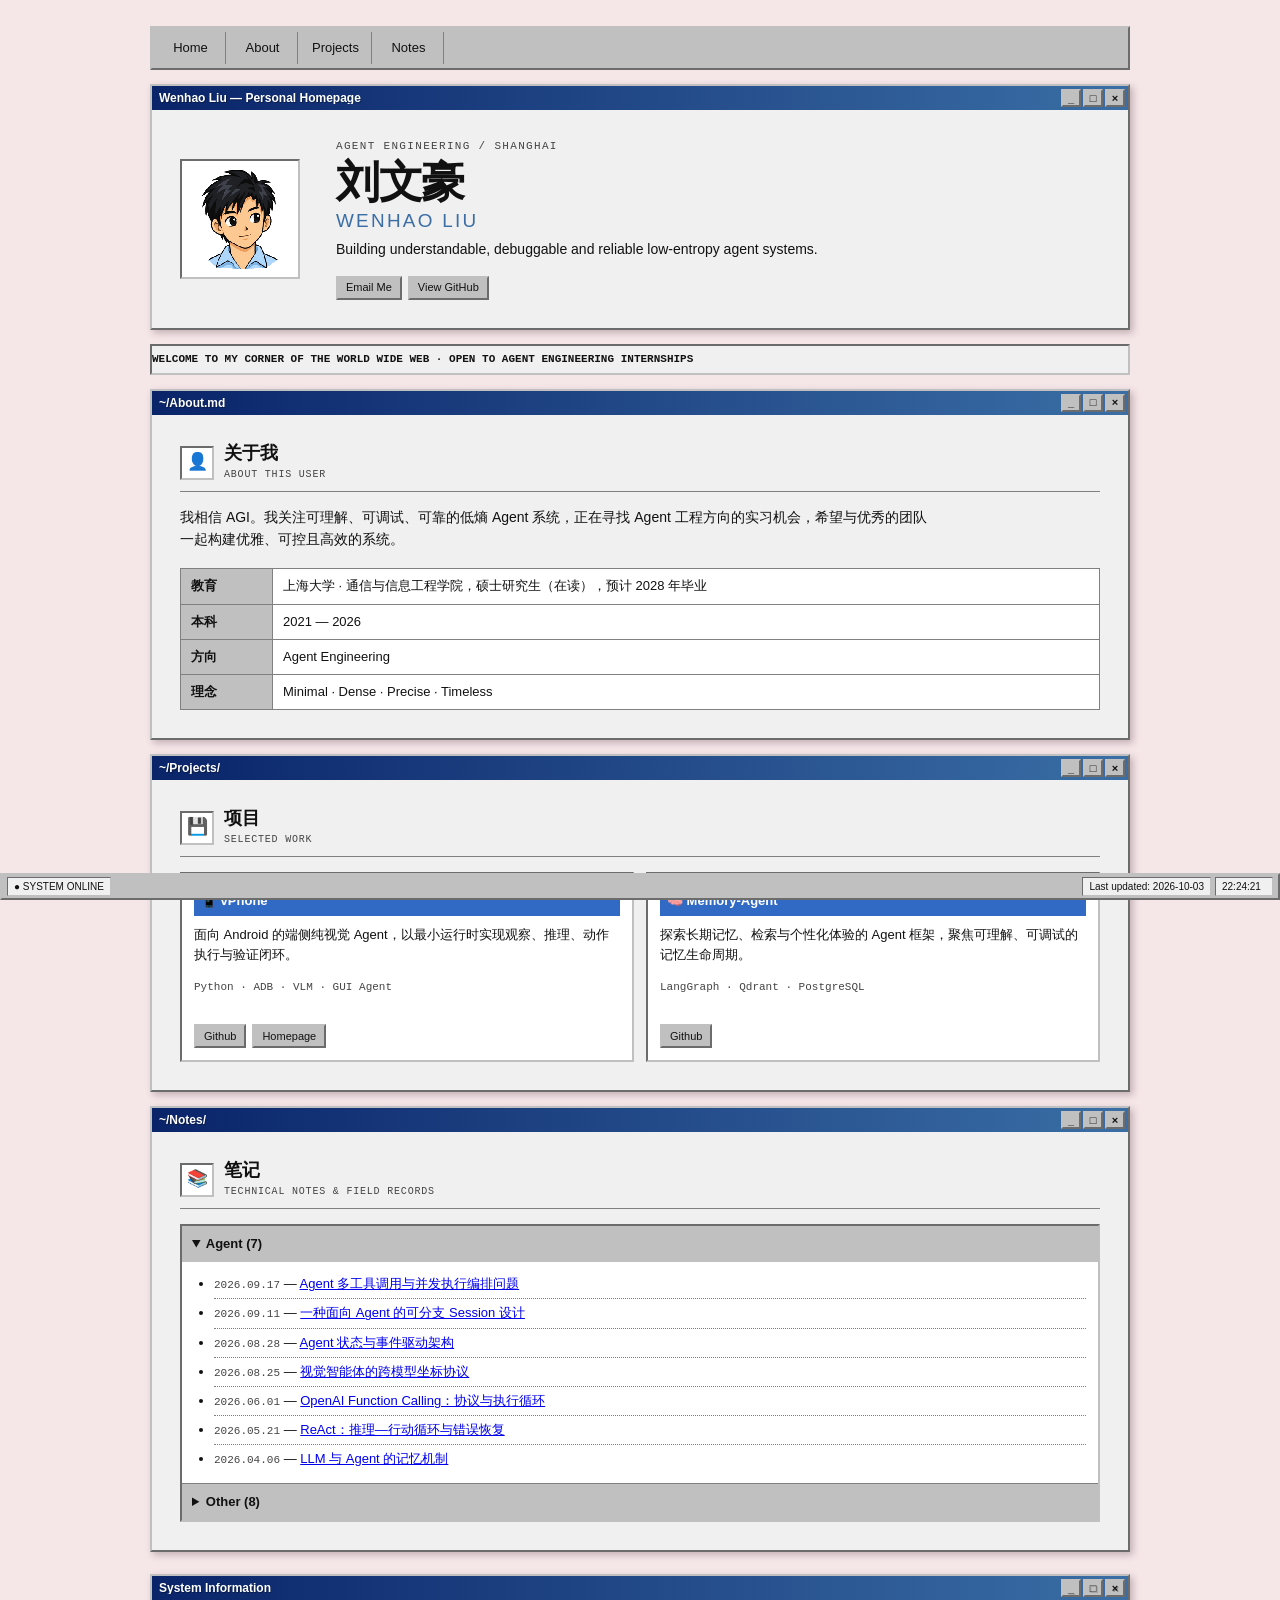
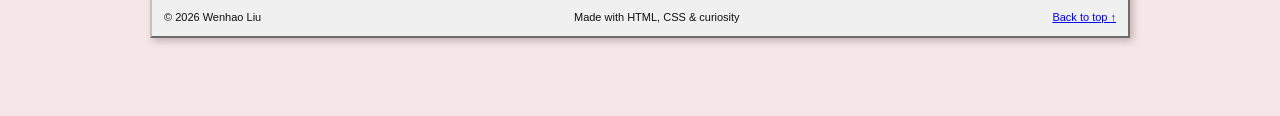
<file: index.html>
<!doctype html>
<html lang="zh-CN">
<head>
  <meta charset="utf-8">
  <meta name="viewport" content="width=device-width, initial-scale=1">
  <meta name="description" content="刘文豪的个人主页，关注 Agent Engineering。">
  <meta property="og:title" content="刘文豪 · Wenhao Liu">
  <meta property="og:description" content="Agent Engineering">
  <meta property="og:type" content="website">
  <meta property="og:url" content="https://haonox.github.io/HomePage/">
  <meta property="og:image" content="https://haonox.github.io/HomePage/assets/images/avatar-og.png">
  <meta name="twitter:card" content="summary">
  <title>刘文豪 · Wenhao Liu</title>
  <link rel="icon" type="image/png" sizes="96x96" href="assets/images/favicon.png?v=20261003-terminal">
  <link rel="stylesheet" href="assets/css/base.css?v=20261003-vintage">
  <script defer src="assets/js/notes-data.js?v=20260929-agent"></script>
  <script defer src="assets/js/home.js?v=20261003-vintage"></script>
</head>
<body id="top">
  <div class="page-shell">
    <nav class="site-nav" aria-label="主要导航">
      <a class="nav-link" href="#top">Home</a>
      <a class="nav-link" href="#about">About</a>
      <a class="nav-link" href="#projects">Projects</a>
      <a class="nav-link" href="#notes">Notes</a>
    </nav>

    <header class="window hero-window">
      <div class="window-header">
        <span class="window-title">Wenhao Liu — Personal Homepage</span>
        <div class="window-controls">
          <button type="button" class="window-button" data-window-action="minimize" aria-label="最小化">_</button>
          <button type="button" class="window-button" data-window-action="maximize" aria-label="最大化">□</button>
          <button type="button" class="window-button" data-window-action="close" aria-label="关闭">×</button>
        </div>
      </div>
      <div class="window-content hero-content">
        <img class="avatar" src="assets/images/avatar-page.png?v=20261003-qq-person" alt="刘文豪" width="120" height="120">
        <div class="hero-copy">
          <p class="eyebrow">AGENT ENGINEERING / SHANGHAI</p>
          <h1>刘文豪 <span>Wenhao Liu</span></h1>
          <p class="hero-tagline">Building understandable, debuggable and reliable low-entropy agent systems.</p>
          <div class="button-row">
            <a class="button" href="mailto:flippedliu@outlook.com">Email Me</a>
            <a class="button" href="https://github.com/haonox">View GitHub</a>
          </div>
        </div>
      </div>
    </header>

    <div class="marquee" aria-label="当前状态">
      <span>WELCOME TO MY CORNER OF THE WORLD WIDE WEB · OPEN TO AGENT ENGINEERING INTERNSHIPS</span>
    </div>

    <main id="main-content">
      <section id="about" class="window">
        <div class="window-header">
          <span class="window-title">~/About.md</span>
          <div class="window-controls">
            <button type="button" class="window-button" data-window-action="minimize" aria-label="最小化">_</button>
            <button type="button" class="window-button" data-window-action="maximize" aria-label="最大化">□</button>
            <button type="button" class="window-button" data-window-action="close" aria-label="关闭">×</button>
          </div>
        </div>
        <div class="window-content">
          <div class="section-heading">
            <span class="section-icon" aria-hidden="true">👤</span>
            <div>
              <h2>关于我</h2>
              <p>ABOUT THIS USER</p>
            </div>
          </div>
          <p class="lead">我相信 AGI。我关注可理解、可调试、可靠的低熵 Agent 系统，正在寻找 Agent 工程方向的实习机会，希望与优秀的团队一起构建优雅、可控且高效的系统。</p>
          <table class="info-table">
            <tbody>
              <tr><th>教育</th><td>上海大学 · 通信与信息工程学院，硕士研究生（在读），预计 2028 年毕业</td></tr>
              <tr><th>本科</th><td>2021 — 2026</td></tr>
              <tr><th>方向</th><td>Agent Engineering</td></tr>
              <tr><th>理念</th><td>Minimal · Dense · Precise · Timeless</td></tr>
            </tbody>
          </table>
        </div>
      </section>

      <section id="projects" class="window">
        <div class="window-header">
          <span class="window-title">~/Projects/</span>
          <div class="window-controls">
            <button type="button" class="window-button" data-window-action="minimize" aria-label="最小化">_</button>
            <button type="button" class="window-button" data-window-action="maximize" aria-label="最大化">□</button>
            <button type="button" class="window-button" data-window-action="close" aria-label="关闭">×</button>
          </div>
        </div>
        <div class="window-content">
          <div class="section-heading">
            <span class="section-icon" aria-hidden="true">💾</span>
            <div>
              <h2>项目</h2>
              <p>SELECTED WORK</p>
            </div>
          </div>
          <div class="project-grid">
            <article class="project-card">
              <div class="project-card-title"><span aria-hidden="true">📱</span> vPhone</div>
              <p>面向 Android 的端侧纯视觉 Agent，以最小运行时实现观察、推理、动作执行与验证闭环。</p>
              <p class="tech-line">Python · ADB · VLM · GUI Agent</p>
              <div class="button-row">
                <a class="button" href="https://github.com/haonox/vPhone">Github</a>
                <a class="button" href="https://haonox.github.io/PhoneAgent/">Homepage</a>
              </div>
            </article>
            <article class="project-card">
              <div class="project-card-title"><span aria-hidden="true">🧠</span> Memory-Agent</div>
              <p>探索长期记忆、检索与个性化体验的 Agent 框架，聚焦可理解、可调试的记忆生命周期。</p>
              <p class="tech-line">LangGraph · Qdrant · PostgreSQL</p>
              <div class="button-row">
                <a class="button" href="https://github.com/haonox/Memory-Agent">Github</a>
              </div>
            </article>
          </div>
        </div>
      </section>

      <section id="notes" class="window">
        <div class="window-header">
          <span class="window-title">~/Notes/</span>
          <div class="window-controls">
            <button type="button" class="window-button" data-window-action="minimize" aria-label="最小化">_</button>
            <button type="button" class="window-button" data-window-action="maximize" aria-label="最大化">□</button>
            <button type="button" class="window-button" data-window-action="close" aria-label="关闭">×</button>
          </div>
        </div>
        <div class="window-content">
          <div class="section-heading">
            <span class="section-icon" aria-hidden="true">📚</span>
            <div>
              <h2>笔记</h2>
              <p>TECHNICAL NOTES &amp; FIELD RECORDS</p>
            </div>
          </div>
          <div id="home-notes" class="notes-explorer"><p>正在载入笔记……</p></div>
          <noscript><p>笔记列表需要启用 JavaScript。</p></noscript>
        </div>
      </section>
    </main>

    <footer class="window site-footer">
      <div class="window-header">
        <span class="window-title">System Information</span>
        <div class="window-controls" aria-hidden="true">
          <span class="window-button decorative">_</span>
          <span class="window-button decorative">□</span>
          <span class="window-button decorative">×</span>
        </div>
      </div>
      <div class="window-content footer-content">
        <span>© 2026 Wenhao Liu</span>
        <span>Made with HTML, CSS &amp; curiosity</span>
        <a href="#top">Back to top ↑</a>
      </div>
    </footer>
  </div>

  <div class="status-bar" role="status">
    <div class="status-left"><span class="status-item">● SYSTEM ONLINE</span></div>
    <div class="status-right">
      <span class="status-item">Last updated: 2026-10-03</span>
      <time class="status-item" id="system-clock" aria-label="当前时间">--:--</time>
    </div>
  </div>
</body>
</html>
</file>
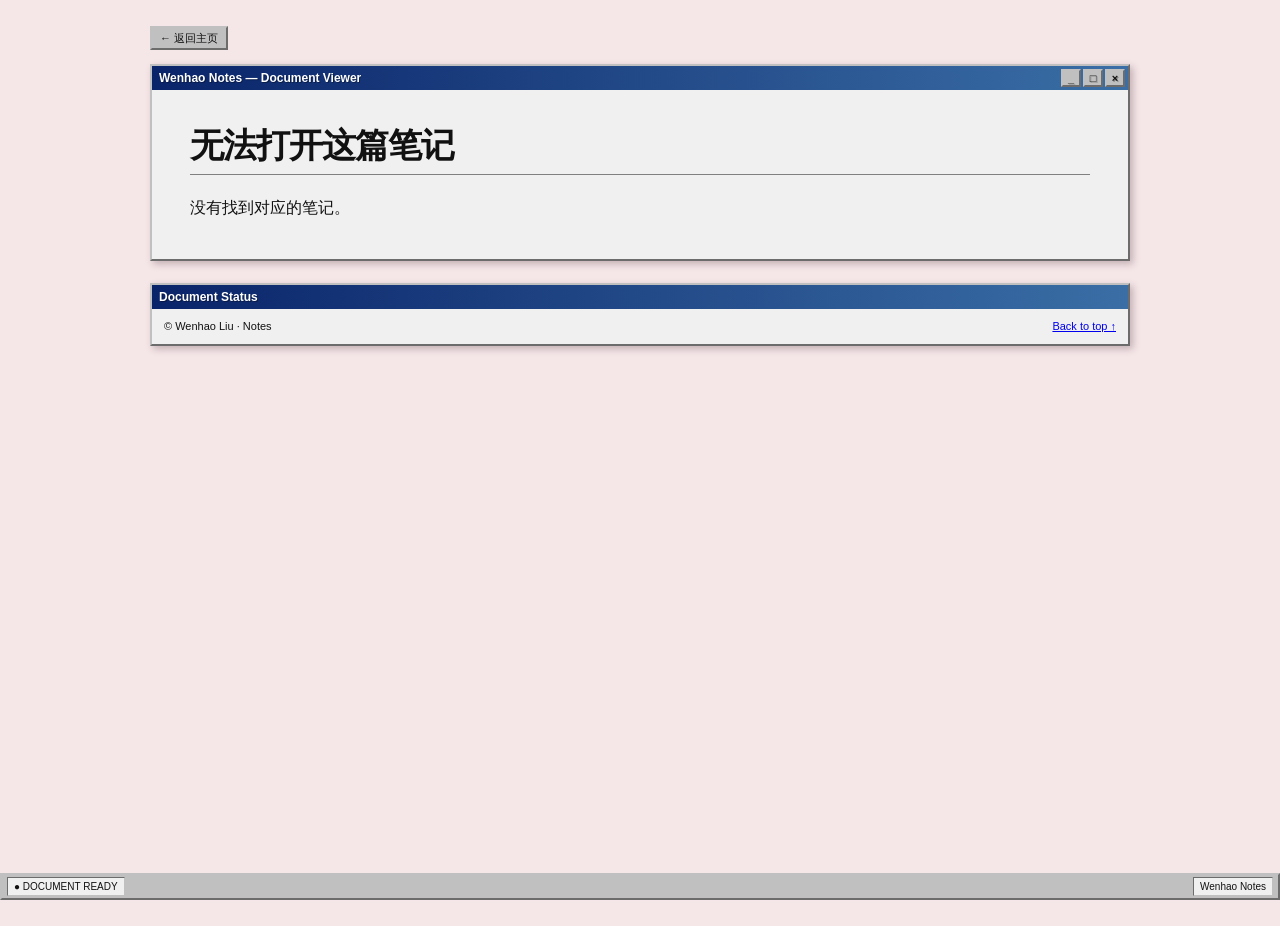
<file: notes/reader.html>
<!doctype html>
<html lang="zh-CN">
<head>
  <meta charset="utf-8">
  <meta name="viewport" content="width=device-width, initial-scale=1">
  <meta name="description" content="Wenhao Liu 的笔记阅读页。">
  <meta property="og:title" content="笔记 · Wenhao Liu">
  <meta property="og:description" content="Wenhao Liu 的笔记。">
  <meta property="og:type" content="website">
  <meta property="og:url" content="https://haonox.github.io/HomePage/notes/">
  <meta property="og:image" content="https://haonox.github.io/HomePage/assets/images/avatar-og.png">
  <meta name="twitter:card" content="summary">
  <title>笔记 · Wenhao Liu</title>
  <link rel="icon" type="image/png" sizes="96x96" href="../assets/images/favicon.png?v=20261003-terminal">
  <link rel="stylesheet" href="../assets/vendor/vditor/dist/index.css?v=3.10.6">
  <link rel="stylesheet" href="../assets/css/base.css?v=20261003-vintage">
  <script defer src="../assets/js/notes-data.js?v=20260929-agent"></script>
  <script defer src="../assets/vendor/vditor/dist/method.min.js?v=3.10.6"></script>
  <script defer src="../assets/js/reader.js?v=20260928-vditor"></script>
</head>
<body id="top">
  <div class="reader-shell">
    <div class="reader-toolbar"><a class="button" href="../">← 返回主页</a></div>
    <main id="main-content" class="window reader-window">
      <div class="window-header">
        <span class="window-title">Wenhao Notes — Document Viewer</span>
        <div class="window-controls" aria-hidden="true">
          <span class="window-button decorative">_</span>
          <span class="window-button decorative">□</span>
          <span class="window-button decorative">×</span>
        </div>
      </div>
      <div class="window-content">
        <h1 id="reader-title" class="reader-title">正在载入…</h1>
        <article id="article" class="vditor-reset" aria-live="polite"><p>正在读取 Markdown…</p></article>
      </div>
    </main>
    <footer class="window site-footer">
      <div class="window-header"><span class="window-title">Document Status</span></div>
      <div class="window-content footer-content">
        <span>© Wenhao Liu · Notes</span>
        <a href="#top">Back to top ↑</a>
      </div>
    </footer>
  </div>

  <div class="status-bar" role="status">
    <div class="status-left"><span class="status-item">● DOCUMENT READY</span></div>
    <div class="status-right"><span class="status-item">Wenhao Notes</span></div>
  </div>
</body>
</html>
</file>
<file: assets/css/base.css>
/* Vintage Web visual system, adapted for Wenhao Liu's personal homepage. */
:root {
  color-scheme: light;
  --desktop: #f5e6e8;
  --desktop-accent: #ead4d9;
  --window: #f0f0f0;
  --window-raised: #ffffff;
  --button-face: #c0c0c0;
  --border-dark: #808080;
  --border-deep: #404040;
  --border-light: #ffffff;
  --text: #111111;
  --text-muted: #444444;
  --link: #0000ee;
  --visited: #551a8b;
  --title-start: #0a246a;
  --title-end: #3a6ea5;
  --selection: #316ac5;
  --shadow: rgba(67, 38, 45, 0.28);
}

@media (prefers-color-scheme: dark) {
  :root {
    color-scheme: dark;
    --desktop: #211a2d;
    --desktop-accent: #30213b;
    --window: #252525;
    --window-raised: #343434;
    --button-face: #454545;
    --border-dark: #777777;
    --border-deep: #101010;
    --border-light: #a0a0a0;
    --text: #eeeeee;
    --text-muted: #c4c4c4;
    --link: #72b7ff;
    --visited: #d39aff;
    --title-start: #173a79;
    --title-end: #32689c;
    --selection: #315f94;
    --shadow: rgba(0, 0, 0, 0.55);
  }
}

* {
  box-sizing: border-box;
}

html {
  scroll-behavior: smooth;
}

body {
  min-height: 100vh;
  margin: 0;
  padding: 0 0 30px;
  background-color: var(--desktop);
  background-image:
    linear-gradient(90deg, transparent 49%, rgba(255, 255, 255, 0.13) 50%, transparent 51%),
    linear-gradient(0deg, transparent 49%, rgba(255, 255, 255, 0.13) 50%, transparent 51%);
  background-size: 8px 8px;
  color: var(--text);
  font-family: Tahoma, "MS Sans Serif", "Microsoft YaHei", Arial, sans-serif;
  font-size: 13px;
  line-height: 1.55;
}

::selection {
  background: var(--selection);
  color: #fff;
}

a {
  color: var(--link);
}

a:visited {
  color: var(--visited);
}

button,
input {
  font: inherit;
}

img {
  max-width: 100%;
  height: auto;
}

.button,
.window-button {
  display: inline-flex;
  align-items: center;
  justify-content: center;
  min-height: 24px;
  padding: 2px 8px;
  border: 2px outset var(--button-face);
  border-radius: 0;
  background: var(--button-face);
  color: var(--text);
  font-size: 11px;
  line-height: 1;
  text-decoration: none;
  cursor: pointer;
}

.button:hover,
.button:focus-visible,
.window-button:hover,
.window-button:focus-visible {
  background: var(--window-raised);
  color: var(--text);
  outline: 1px dotted var(--border-deep);
  outline-offset: -4px;
}

.button:active,
.window-button:active {
  border-style: inset;
  padding: 3px 7px 1px 9px;
}

.page-shell {
  width: min(100% - 28px, 980px);
  margin: 26px auto 48px;
}

.site-nav {
  display: flex;
  flex-wrap: wrap;
  gap: 2px;
  margin-bottom: 14px;
  padding: 4px;
  border: 2px outset var(--button-face);
  background: var(--button-face);
}

.nav-link {
  min-width: 70px;
  padding: 6px 12px;
  border-right: 1px solid var(--border-dark);
  color: var(--text);
  text-align: center;
  text-decoration: none;
}

.nav-link:visited {
  color: var(--text);
}

.nav-link:hover,
.nav-link:focus-visible {
  background: var(--selection);
  color: #fff;
  outline: 1px dotted #fff;
  outline-offset: -3px;
}

.window {
  position: relative;
  margin: 14px 0;
  border: 2px outset var(--button-face);
  background: var(--window);
  box-shadow: 3px 3px 7px var(--shadow);
}

.window.is-maximized {
  position: fixed;
  z-index: 100;
  inset: 8px 8px 30px;
  margin: 0;
  overflow: auto;
}

.window.is-closed {
  display: none;
}

.window-header {
  display: flex;
  align-items: center;
  justify-content: space-between;
  min-height: 24px;
  padding: 2px 3px 2px 7px;
  background: linear-gradient(90deg, var(--title-start), var(--title-end));
  color: #fff;
  font-size: 12px;
  font-weight: 700;
  line-height: 1;
  text-shadow: 1px 1px rgba(0, 0, 0, 0.35);
  user-select: none;
}

.window-title {
  min-width: 0;
  overflow: hidden;
  white-space: nowrap;
  text-overflow: ellipsis;
}

.window-controls {
  display: flex;
  flex: 0 0 auto;
  gap: 2px;
  margin-left: 12px;
}

.window-button {
  width: 20px;
  min-width: 20px;
  min-height: 18px;
  height: 18px;
  padding: 0;
  font-family: Arial, sans-serif;
  font-size: 11px;
  font-weight: 700;
}

.window-button:active {
  padding: 1px 0 0 1px;
}

.window-button.decorative {
  cursor: default;
}

.window-content {
  padding: clamp(14px, 3vw, 28px);
  background: var(--window);
}

.hero-content {
  display: grid;
  grid-template-columns: 132px 1fr;
  gap: 24px;
  align-items: center;
}

.avatar {
  display: block;
  width: 120px;
  aspect-ratio: 1;
  padding: 4px;
  border: 2px inset var(--button-face);
  background: var(--window-raised);
  image-rendering: pixelated;
  object-fit: cover;
}

.eyebrow {
  margin: 0 0 5px;
  color: var(--text-muted);
  font-family: "Courier New", monospace;
  font-size: 11px;
  letter-spacing: 0.12em;
}

h1,
h2,
h3,
p {
  margin-top: 0;
}

h1 {
  margin-bottom: 8px;
  font-family: Georgia, "Songti SC", serif;
  font-size: clamp(27px, 5vw, 44px);
  line-height: 1.05;
  letter-spacing: -0.03em;
}

h1 span {
  display: block;
  margin-top: 5px;
  color: var(--title-end);
  font-family: Tahoma, Arial, sans-serif;
  font-size: 0.43em;
  font-weight: 400;
  letter-spacing: 0.12em;
  text-transform: uppercase;
}

.hero-tagline {
  max-width: 630px;
  margin-bottom: 15px;
  font-size: 14px;
}

.button-row {
  display: flex;
  flex-wrap: wrap;
  gap: 6px;
}

.marquee {
  overflow: hidden;
  margin: 12px 0;
  border: 2px inset var(--button-face);
  background: var(--window);
  color: var(--text);
  font-family: "Courier New", monospace;
  font-size: 11px;
  font-weight: 700;
  white-space: nowrap;
}

.marquee span {
  display: inline-block;
  min-width: 100%;
  padding: 5px 0;
  animation: marquee 22s linear infinite;
}

@keyframes marquee {
  from { transform: translateX(100%); }
  to { transform: translateX(-100%); }
}

.section-heading {
  display: flex;
  align-items: center;
  gap: 10px;
  margin-bottom: 15px;
  padding-bottom: 9px;
  border-bottom: 1px solid var(--border-dark);
}

.section-heading h2 {
  margin: 0;
  font-size: 18px;
  line-height: 1.2;
}

.section-heading p {
  margin: 2px 0 0;
  color: var(--text-muted);
  font-family: "Courier New", monospace;
  font-size: 10px;
  letter-spacing: 0.08em;
}

.section-icon {
  display: grid;
  width: 34px;
  height: 34px;
  place-items: center;
  border: 2px inset var(--button-face);
  background: var(--window-raised);
  font-size: 17px;
}

.lead {
  max-width: 760px;
  font-size: 14px;
}

.info-table {
  width: 100%;
  margin-top: 18px;
  border-collapse: collapse;
  background: var(--window-raised);
}

.info-table th,
.info-table td {
  padding: 7px 10px;
  border: 1px solid var(--border-dark);
  text-align: left;
  vertical-align: top;
}

.info-table th {
  width: 92px;
  background: var(--button-face);
  font-weight: 700;
}

.project-grid {
  display: grid;
  grid-template-columns: repeat(2, minmax(0, 1fr));
  gap: 12px;
}

.project-card {
  display: flex;
  min-width: 0;
  min-height: 190px;
  flex-direction: column;
  padding: 12px;
  border: 2px inset var(--button-face);
  background: var(--window-raised);
}

.project-card-title {
  margin-bottom: 9px;
  padding: 5px 7px;
  background: var(--selection);
  color: #fff;
  font-weight: 700;
}

.project-card .button-row {
  margin-top: auto;
}

.tech-line {
  color: var(--text-muted);
  font-family: "Courier New", monospace;
  font-size: 11px;
}

.notes-explorer {
  border: 2px inset var(--button-face);
  background: var(--window-raised);
}

.notes-explorer details + details {
  border-top: 1px solid var(--border-dark);
}

.notes-explorer summary {
  padding: 8px 10px;
  background: var(--button-face);
  font-weight: 700;
  cursor: pointer;
  user-select: none;
}

.notes-explorer summary:hover,
.notes-explorer summary:focus-visible {
  background: var(--selection);
  color: #fff;
}

.notes-explorer ul {
  margin: 0;
  padding: 8px 12px 10px 32px;
}

.notes-explorer li {
  padding: 4px 0;
}

.notes-explorer li + li {
  border-top: 1px dotted var(--border-dark);
}

.notes-explorer time {
  color: var(--text-muted);
  font-family: "Courier New", monospace;
  font-size: 11px;
}

.site-footer {
  margin-top: 22px;
}

.footer-content {
  display: flex;
  flex-wrap: wrap;
  justify-content: space-between;
  gap: 8px 20px;
  padding: 9px 12px;
  font-size: 11px;
}

.status-bar {
  position: fixed;
  z-index: 200;
  right: 0;
  bottom: 0;
  left: 0;
  display: flex;
  height: 27px;
  align-items: center;
  justify-content: space-between;
  gap: 8px;
  padding: 3px 5px;
  border: 2px outset var(--button-face);
  background: var(--button-face);
  font-size: 10px;
}

.status-left,
.status-right {
  display: flex;
  min-width: 0;
  gap: 4px;
}

.status-item {
  display: block;
  min-width: 58px;
  padding: 1px 6px;
  overflow: hidden;
  border: 1px inset var(--button-face);
  background: var(--window);
  white-space: nowrap;
  text-overflow: ellipsis;
}

/* Shared reader and error-page layout */
.reader-shell,
.error-shell {
  width: min(100% - 28px, 980px);
  margin: 26px auto 50px;
}

.reader-window .window-content {
  padding: clamp(16px, 4vw, 38px);
}

.reader-toolbar {
  margin-bottom: 12px;
}

.reader-title {
  margin-bottom: 20px;
  padding-bottom: 10px;
  border-bottom: 1px solid var(--border-dark);
  font-size: clamp(23px, 4vw, 34px);
}

.reader-window .vditor-reset {
  color: var(--text);
  font-family: "Times New Roman", "Songti SC", STSong, SimSun, serif;
  font-size: 16px;
  line-height: 1.65;
}

.reader-window .vditor-reset a {
  color: var(--link);
}

.reader-window .vditor-reset img {
  border: 2px inset var(--button-face);
}

.reader-window .vditor-reset pre {
  border: 2px inset var(--button-face);
}

.plain-article {
  min-height: 220px;
  padding: 22px;
}

@media (max-width: 700px) {
  .page-shell,
  .reader-shell,
  .error-shell {
    width: min(100% - 14px, 980px);
    margin-top: 12px;
  }

  .site-nav {
    display: grid;
    grid-template-columns: repeat(3, 1fr);
  }

  .nav-link {
    min-width: 0;
    padding-inline: 6px;
    border: 1px outset var(--button-face);
  }

  .hero-content {
    grid-template-columns: 96px 1fr;
    gap: 14px;
  }

  .avatar {
    width: 92px;
  }

  .project-grid {
    grid-template-columns: 1fr;
  }

  .window-content {
    padding: 14px;
  }
}

@media (max-width: 470px) {
  body {
    font-size: 12px;
  }

  .site-nav {
    grid-template-columns: repeat(2, 1fr);
  }

  .hero-content {
    grid-template-columns: 1fr;
  }

  .avatar {
    width: 104px;
  }

  .info-table,
  .info-table tbody,
  .info-table tr,
  .info-table th,
  .info-table td {
    display: block;
    width: 100%;
  }

  .info-table tr + tr {
    border-top: 1px solid var(--border-dark);
  }

  .info-table th,
  .info-table td {
    border: 0;
  }

  .info-table th {
    padding-bottom: 2px;
  }

  .info-table td {
    padding-top: 2px;
  }

  .status-left {
    display: none;
  }

  .status-right {
    width: 100%;
    justify-content: space-between;
  }
}

@media (prefers-reduced-motion: reduce) {
  html {
    scroll-behavior: auto;
  }

  .marquee span {
    padding-left: 8px;
    animation: none;
  }
}

@media print {
  body {
    padding: 0;
    background: #fff;
    color: #000;
  }

  .site-nav,
  .status-bar,
  .marquee,
  .window-controls,
  .button-row {
    display: none;
  }

  .page-shell,
  .reader-shell {
    width: 100%;
    margin: 0;
  }

  .window {
    break-inside: avoid;
    border: 1px solid #777;
    box-shadow: none;
  }
}
</file>
<file: assets/vendor/vditor/dist/index.css>
/*!
 * Vditor v3.10.6 - A markdown editor written in TypeScript.
 *
 * MIT License
 *
 * Copyright (c) 2018-present B3log 开源, b3log.org
 *
 * Permission is hereby granted, free of charge, to any person obtaining a copy
 * of this software and associated documentation files (the "Software"), to deal
 * in the Software without restriction, including without limitation the rights
 * to use, copy, modify, merge, publish, distribute, sublicense, and/or sell
 * copies of the Software, and to permit persons to whom the Software is
 * furnished to do so, subject to the following conditions:
 *
 * The above copyright notice and this permission notice shall be included in all
 * copies or substantial portions of the Software.
 *
 * THE SOFTWARE IS PROVIDED "AS IS", WITHOUT WARRANTY OF ANY KIND, EXPRESS OR
 * IMPLIED, INCLUDING BUT NOT LIMITED TO THE WARRANTIES OF MERCHANTABILITY,
 * FITNESS FOR A PARTICULAR PURPOSE AND NONINFRINGEMENT. IN NO EVENT SHALL THE
 * AUTHORS OR COPYRIGHT HOLDERS BE LIABLE FOR ANY CLAIM, DAMAGES OR OTHER
 * LIABILITY, WHETHER IN AN ACTION OF CONTRACT, TORT OR OTHERWISE, ARISING FROM,
 * OUT OF OR IN CONNECTION WITH THE SOFTWARE OR THE USE OR OTHER DEALINGS IN THE
 * SOFTWARE.
 *
 */
/*!
 * Vditor v3.10.6 - A markdown editor written in TypeScript.
 *
 * MIT License
 *
 * Copyright (c) 2018-present B3log 开源, b3log.org
 *
 * Permission is hereby granted, free of charge, to any person obtaining a copy
 * of this software and associated documentation files (the "Software"), to deal
 * in the Software without restriction, including without limitation the rights
 * to use, copy, modify, merge, publish, distribute, sublicense, and/or sell
 * copies of the Software, and to permit persons to whom the Software is
 * furnished to do so, subject to the following conditions:
 *
 * The above copyright notice and this permission notice shall be included in all
 * copies or substantial portions of the Software.
 *
 * THE SOFTWARE IS PROVIDED "AS IS", WITHOUT WARRANTY OF ANY KIND, EXPRESS OR
 * IMPLIED, INCLUDING BUT NOT LIMITED TO THE WARRANTIES OF MERCHANTABILITY,
 * FITNESS FOR A PARTICULAR PURPOSE AND NONINFRINGEMENT. IN NO EVENT SHALL THE
 * AUTHORS OR COPYRIGHT HOLDERS BE LIABLE FOR ANY CLAIM, DAMAGES OR OTHER
 * LIABILITY, WHETHER IN AN ACTION OF CONTRACT, TORT OR OTHERWISE, ARISING FROM,
 * OUT OF OR IN CONNECTION WITH THE SOFTWARE OR THE USE OR OTHER DEALINGS IN THE
 * SOFTWARE.
 *
 */
.vditor {
  --border-color: #d1d5da;
  --second-color: rgba(88, 96, 105, 0.36);
  --panel-background-color: #fff;
  --panel-shadow: 0 1px 2px rgba(0, 0, 0, 0.2);
  --toolbar-background-color: #f6f8fa;
  --toolbar-icon-color: #586069;
  --toolbar-icon-hover-color: #4285f4;
  --toolbar-height: 35px;
  --toolbar-divider-margin-top: 8px;
  --textarea-background-color: #fafbfc;
  --textarea-text-color: #24292e;
  --resize-icon-color: var(--toolbar-icon-color);
  --resize-background-color: var(--toolbar-background-color);
  --resize-hover-icon-color: var(--panel-background-color);
  --resize-hover-background-color: var(--toolbar-icon-hover-color);
  --count-background-color: rgba(27, 31, 35, 0.05);
  --heading-border-color: #eaecef;
  --blockquote-color: #6a737d;
  --ir-heading-color: #660e7a;
  --ir-title-color: #808080;
  --ir-bi-color: #0033b3;
  --ir-link-color: #008000;
  --ir-bracket-color: #0000ff;
  --ir-paren-color: #008000;
}
.vditor--dark {
  --border-color: #141414;
  --second-color: rgba(185, 185, 185, 0.36);
  --panel-background-color: #24292e;
  --panel-shadow: 0 1px 2px rgba(255, 255, 255, 0.2);
  --toolbar-background-color: #1d2125;
  --toolbar-icon-color: #b9b9b9;
  --toolbar-icon-hover-color: #fff;
  --textarea-background-color: #2f363d;
  --textarea-text-color: #d1d5da;
  --resize-icon-color: var(--border-color);
  --resize-background-color: var(--second-color);
  --resize-hover-icon-color: var(--toolbar-icon-hover-color);
  --resize-hover-background-color: rgba(185, 185, 185, 0.86);
  --count-background-color: rgba(66, 133, 244, 0.36);
  --heading-border-color: var(--textarea-text-color);
  --blockquote-color: var(--toolbar-icon-color);
  --ir-heading-color: #9876aa;
  --ir-title-color: #808080;
  --ir-bi-color: #cc7832;
  --ir-link-color: #ffc66d;
  --ir-bracket-color: #287bde;
  --ir-paren-color: #6a8759;
}
/**
 * tool tip.
 *
 * @author <a href="http://vanessa.b3log.org">Liyuan Li</a>
 * @version 0.1.0.0, Jan 25, 2019
 */
@-webkit-keyframes tooltip-appear {
  from {
    opacity: 0;
  }
  to {
    opacity: 1;
  }
}
@keyframes tooltip-appear {
  from {
    opacity: 0;
  }
  to {
    opacity: 1;
  }
}
.vditor-tooltipped {
  position: relative;
  cursor: pointer;
}
.vditor-tooltipped::after {
  position: absolute;
  z-index: 1000000;
  display: none;
  padding: 5px 8px;
  font-size: 11px;
  font-weight: normal;
  -webkit-font-smoothing: subpixel-antialiased;
  color: #fff;
  text-align: center;
  text-decoration: none;
  text-shadow: none;
  text-transform: none;
  letter-spacing: normal;
  word-wrap: break-word;
  white-space: pre;
  pointer-events: none;
  content: attr(aria-label);
  background: #3b3e43;
  border-radius: 3px;
  line-height: 16px;
  opacity: 0;
}
.vditor-tooltipped::before {
  position: absolute;
  z-index: 1000001;
  display: none;
  width: 0;
  height: 0;
  color: #3b3e43;
  pointer-events: none;
  content: "";
  border: 5px solid transparent;
  opacity: 0;
}
.vditor-tooltipped--hover::before,
.vditor-tooltipped--hover::after,
.vditor-tooltipped:hover::before,
.vditor-tooltipped:hover::after,
.vditor-tooltipped:active::before,
.vditor-tooltipped:active::after,
.vditor-tooltipped:focus::before,
.vditor-tooltipped:focus::after {
  display: inline-block;
  text-decoration: none;
  -webkit-animation-name: tooltip-appear;
          animation-name: tooltip-appear;
  -webkit-animation-duration: 0.15s;
          animation-duration: 0.15s;
  -webkit-animation-fill-mode: forwards;
          animation-fill-mode: forwards;
  -webkit-animation-timing-function: ease-in;
          animation-timing-function: ease-in;
}
.vditor-tooltipped__s::after,
.vditor-tooltipped__se::after,
.vditor-tooltipped__sw::after {
  top: 100%;
  right: 50%;
  margin-top: 5px;
}
.vditor-tooltipped__s::before,
.vditor-tooltipped__se::before,
.vditor-tooltipped__sw::before {
  top: auto;
  right: 50%;
  bottom: -5px;
  margin-right: -5px;
  border-bottom-color: #3b3e43;
}
.vditor-tooltipped__se::after {
  right: auto;
  left: 50%;
  margin-left: -15px;
}
.vditor-tooltipped__sw::after {
  margin-right: -15px;
}
.vditor-tooltipped__n::after,
.vditor-tooltipped__ne::after,
.vditor-tooltipped__nw::after {
  right: 50%;
  bottom: 100%;
  margin-bottom: 5px;
}
.vditor-tooltipped__n::before,
.vditor-tooltipped__ne::before,
.vditor-tooltipped__nw::before {
  top: -5px;
  right: 50%;
  bottom: auto;
  margin-right: -5px;
  border-top-color: #3b3e43;
}
.vditor-tooltipped__ne::after {
  right: auto;
  left: 50%;
  margin-left: -15px;
}
.vditor-tooltipped__nw::after {
  margin-right: -15px;
}
.vditor-tooltipped__s::after,
.vditor-tooltipped__n::after {
  transform: translateX(50%);
}
.vditor-tooltipped__w::after {
  right: 100%;
  bottom: 50%;
  margin-right: 5px;
  transform: translateY(50%);
}
.vditor-tooltipped__w::before {
  top: 50%;
  bottom: 50%;
  left: -5px;
  margin-top: -5px;
  border-left-color: #3b3e43;
}
.vditor-tooltipped__e::after {
  bottom: 50%;
  left: 100%;
  margin-left: 5px;
  transform: translateY(50%);
}
.vditor-tooltipped__e::before {
  top: 50%;
  right: -5px;
  bottom: 50%;
  margin-top: -5px;
  border-right-color: #3b3e43;
}
@media screen and (max-width: 520px) {
  .vditor-tooltipped:before,
  .vditor-tooltipped:after {
    content: none;
  }
}
/**
 * panel.
 *
 * @author <a href="http://vanessa.b3log.org">Liyuan Li</a>
 * @version 1.0.0.0, Jan 22, 2020
 */
@-webkit-keyframes scale-in {
  0% {
    opacity: 0;
    transform: scale(0.5);
  }
  100% {
    opacity: 1;
    transform: scale(1);
  }
}
@keyframes scale-in {
  0% {
    opacity: 0;
    transform: scale(0.5);
  }
  100% {
    opacity: 1;
    transform: scale(1);
  }
}
.vditor-panel {
  background-color: var(--panel-background-color);
  position: absolute;
  box-shadow: var(--panel-shadow);
  border-radius: 3px;
  padding: 5px;
  z-index: 3;
  font-size: 14px;
  display: none;
  -webkit-user-select: none;
     -moz-user-select: none;
      -ms-user-select: none;
          user-select: none;
  max-width: 320px;
  min-width: 80px;
  -webkit-animation-duration: 0.15s;
          animation-duration: 0.15s;
  -webkit-animation-name: scale-in;
          animation-name: scale-in;
  -webkit-animation-timing-function: cubic-bezier(0.2, 0, 0.13, 1.5);
          animation-timing-function: cubic-bezier(0.2, 0, 0.13, 1.5);
  color: var(--toolbar-icon-color);
}
.vditor-panel--none {
  padding: 0;
  -webkit-animation: none;
          animation: none;
  min-width: auto;
  max-width: none;
  white-space: nowrap;
  opacity: 0.86;
}
.vditor-panel--arrow:before {
  position: absolute;
  width: 0;
  height: 0;
  pointer-events: none;
  content: " ";
  border: 7px solid transparent;
  top: -14px;
  left: 5px;
  border-bottom-color: var(--panel-background-color);
}
.vditor-panel--left {
  right: 0;
}
.vditor-panel--left.vditor-panel--arrow:before {
  right: 5px;
  left: auto;
}
.vditor-input {
  border: 0;
  padding: 3px 5px;
  background-color: var(--panel-background-color);
  font-size: 12px;
  color: var(--textarea-text-color);
}
.vditor-input:focus {
  background-color: var(--toolbar-background-color);
  outline: none;
}
.vditor-icon {
  color: var(--toolbar-icon-color);
  cursor: pointer;
  float: left;
  padding: 4px 5px;
  height: 21px;
  width: 23px;
  background-color: transparent;
  border: 0;
  box-sizing: border-box;
}
.vditor-icon:hover,
.vditor-icon--current {
  color: var(--toolbar-icon-hover-color);
  background-color: transparent;
}
.vditor-icon:focus {
  outline: none;
}
.vditor-icon svg {
  height: 13px !important;
  width: 13px !important;
  float: left;
  fill: currentColor;
  pointer-events: none;
}
.vditor-toolbar {
  background-color: var(--toolbar-background-color);
  border-bottom: 1px solid var(--border-color);
  padding: 0 5px;
  line-height: 1;
}
.vditor-toolbar--pin {
  position: -webkit-sticky;
  position: sticky;
  top: 0;
  z-index: 1;
}
.vditor-toolbar--hide {
  transition: all 0.15s ease-in-out;
  height: 5px;
  overflow: hidden;
}
.vditor-toolbar--hide:hover {
  background-color: var(--toolbar-background-color);
  height: auto;
  overflow: visible;
}
.vditor-toolbar__item {
  float: left;
  position: relative;
}
.vditor-toolbar__item .vditor-tooltipped {
  color: var(--toolbar-icon-color);
  border: 0;
  padding: 10px 5px;
  background-color: transparent;
  height: var(--toolbar-height);
  width: 25px;
  box-sizing: border-box;
  font-size: 0;
}
.vditor-toolbar__item .vditor-tooltipped:focus {
  outline: none;
}
.vditor-toolbar__item .vditor-tooltipped:focus {
  cursor: pointer;
  color: var(--toolbar-icon-hover-color);
}
.vditor-toolbar__item svg {
  fill: currentColor;
  display: inline-block;
  stroke-width: 0;
  stroke: currentColor;
  width: 15px;
  height: 15px;
}
.vditor-toolbar__item input {
  position: absolute;
  width: 25px;
  height: var(--toolbar-height);
  top: 0;
  left: 0;
  cursor: pointer;
  opacity: 0.001;
  overflow: hidden;
}
.vditor-toolbar__divider {
  float: left;
  height: calc(var(--toolbar-height) - (var(--toolbar-divider-margin-top) * 2));
  border-left: 1px solid var(--second-color);
  margin: var(--toolbar-divider-margin-top) 8px;
}
.vditor-toolbar__br {
  width: 100%;
  padding: 0 !important;
  height: 0 !important;
}
.vditor-menu--current {
  color: var(--toolbar-icon-hover-color) !important;
}
.vditor-menu--disabled {
  color: var(--second-color) !important;
  cursor: not-allowed !important;
}
.vditor-emojis {
  display: inline-block;
  overflow: auto;
}
.vditor-emojis::-webkit-scrollbar {
  display: none;
}
.vditor-emojis__tip {
  flex: 1;
  min-width: 1px;
  width: 200px;
  margin-right: 10px;
  color: var(--toolbar-icon-color);
  white-space: nowrap;
  text-overflow: ellipsis;
  overflow: hidden;
}
.vditor-emojis__tail {
  margin-top: 5px;
  font-size: 12px;
  color: var(--toolbar-icon-color);
  display: flex;
}
.vditor-emojis__tail a {
  text-decoration: none;
  color: var(--toolbar-icon-color);
}
.vditor-emojis__tail a:hover {
  color: var(--toolbar-icon-hover-color);
}
.vditor-emojis button {
  cursor: pointer;
  border-radius: 3px;
  float: left;
  height: 30px;
  width: 30px;
  text-align: center;
  line-height: 26px;
  padding: 3px;
  box-sizing: border-box;
  font-size: 16px;
  transition: all 0.15s ease-in-out;
  border: 0;
  margin: 0;
  background-color: transparent;
  overflow: hidden;
}
.vditor-emojis button:focus {
  outline: none;
}
.vditor-emojis button:hover .vditor-emojis__icon {
  display: inline-block;
  transform: scale(1.2);
}
.vditor-emojis img {
  height: 20px;
  width: 20px;
  float: left;
  margin: 3px 0 0 3px;
}
@media screen and (max-width: 520px) {
  .vditor-toolbar__item {
    padding: 0 12px;
  }
  .vditor-panel--left.vditor-panel--arrow:before {
    right: 17px;
  }
}
@media (hover: hover) and (pointer: fine) {
  .vditor-toolbar__item .vditor-tooltipped:hover {
    color: var(--toolbar-icon-hover-color);
  }
}
@-webkit-keyframes slideInDown {
  from {
    transform: translate3d(0, -100%, 0);
    visibility: visible;
  }
  to {
    transform: translate3d(0, 0, 0);
  }
}
@keyframes slideInDown {
  from {
    transform: translate3d(0, -100%, 0);
    visibility: visible;
  }
  to {
    transform: translate3d(0, 0, 0);
  }
}
.vditor {
  display: flex;
  flex-direction: column;
  border: 1px solid var(--border-color);
  border-radius: 3px;
  box-sizing: border-box;
  font-family: "Helvetica Neue", "Luxi Sans", "DejaVu Sans", "Hiragino Sans GB", "Microsoft Yahei", sans-serif, "Apple Color Emoji", "Segoe UI Emoji", "Noto Color Emoji", "Segoe UI Symbol", "Android Emoji", "EmojiSymbols";
}
.vditor--fullscreen {
  position: fixed;
  top: 0;
  width: 100% !important;
  left: 0;
  height: 100vh !important;
  z-index: 90;
  border-radius: 0;
}
.vditor-content {
  display: flex;
  min-height: 60px;
  flex: 1;
  min-width: 1px;
  position: relative;
}
.vditor-preview {
  flex: 1;
  min-width: 1px;
  overflow: auto;
  margin-left: -1px;
  border-left: 1px solid var(--border-color);
  box-sizing: border-box;
  border-radius: 0 0 3px 0;
  background-color: var(--textarea-background-color);
}
.vditor-preview::-webkit-scrollbar {
  display: none;
}
.vditor-preview__action {
  text-align: center;
  padding: 10px;
  background-color: var(--toolbar-background-color);
}
.vditor-preview__action button {
  background-color: var(--toolbar-background-color);
  color: var(--toolbar-icon-color);
  line-height: 20px;
  border: 0;
  margin: 0 10px;
  cursor: pointer;
  padding: 0 7px;
  font-size: 12px;
}
.vditor-preview__action button.vditor-preview__action--current,
.vditor-preview__action button:hover {
  color: var(--toolbar-icon-hover-color);
  background-color: var(--toolbar-background-color);
}
.vditor-preview__action button:focus {
  outline: none;
}
.vditor-preview__action button svg {
  fill: currentColor;
  height: 15px;
  width: 15px;
  vertical-align: middle;
}
.vditor-preview > .vditor-reset {
  padding: 10px;
  margin: 0 auto;
}
.vditor-preview img:not(.emoji) {
  cursor: pointer;
}
.vditor-devtools {
  display: none;
  background-color: var(--textarea-background-color);
  overflow: auto;
  flex: 1;
  min-width: 1px;
  box-shadow: inset 1px 0 var(--border-color);
  box-sizing: border-box;
  border-radius: 0 0 3px 0;
  padding: 10px;
}
.vditor-counter {
  padding: 3px;
  color: var(--toolbar-icon-color);
  background-color: var(--count-background-color);
  border-radius: 3px;
  font-size: 12px;
  -webkit-user-select: none;
     -moz-user-select: none;
      -ms-user-select: none;
          user-select: none;
  float: right;
  margin: 8px 3px 0 0;
}
.vditor-counter--error {
  color: #d23f31;
  background-color: rgba(210, 63, 49, 0.1);
}
.vditor-resize {
  padding: 3px 0;
  cursor: row-resize;
  -webkit-user-select: none;
     -moz-user-select: none;
      -ms-user-select: none;
          user-select: none;
  position: absolute;
  width: 100%;
}
.vditor-resize--top {
  top: -3px;
}
.vditor-resize--bottom {
  bottom: -3px;
}
.vditor-resize > div {
  height: 3px;
  background-color: var(--resize-background-color);
  transition: all 0.15s ease-in-out;
}
.vditor-resize:hover > div,
.vditor-resize--selected > div {
  background-color: var(--resize-hover-background-color);
}
.vditor-resize:hover svg,
.vditor-resize--selected svg {
  color: var(--resize-hover-icon-color);
}
.vditor-resize svg {
  fill: currentColor;
  stroke-width: 0;
  stroke: currentColor;
  width: 13px;
  height: 3px;
  display: block;
  margin: 0 auto;
  color: var(--resize-icon-color);
}
.vditor-upload {
  position: absolute;
  height: 3px;
  left: 0;
  top: -2px;
  transition: all 0.15s ease-in-out;
  background-color: #4285f4;
}
.vditor-tip {
  position: absolute;
  font-size: 12px;
  top: 10px;
  -webkit-animation-duration: 0.15s;
          animation-duration: 0.15s;
  -webkit-animation-fill-mode: both;
          animation-fill-mode: both;
  left: 50%;
  z-index: 5;
}
.vditor-tip--show {
  display: block;
  -webkit-animation-name: slideInDown;
          animation-name: slideInDown;
}
.vditor-tip__content {
  text-align: left;
  display: inline-block;
  line-height: 16px;
  padding: 3px 10px;
  border-radius: 3px;
  background: var(--toolbar-background-color);
  position: relative;
  margin-left: -50%;
  color: var(--toolbar-icon-color);
  max-width: 100%;
  box-shadow: var(--panel-shadow);
}
.vditor-tip__content ul {
  margin: 2px 0;
  padding: 0 0 0 18px;
}
.vditor-tip__content a {
  color: #4285f4;
}
.vditor-tip__close {
  position: absolute;
  color: var(--toolbar-icon-color);
  top: -7px;
  right: -15px;
  font-weight: bold;
  cursor: pointer;
}
.vditor-tip__close:hover {
  color: var(--toolbar-icon-hover-color);
}
.vditor-img {
  position: fixed;
  top: 0;
  left: 0;
  right: 0;
  bottom: 0;
  display: flex;
  flex-direction: column;
  z-index: 100;
}
.vditor-img__bar {
  border-bottom: 1px solid var(--border-color);
  background-color: var(--toolbar-background-color);
  text-align: center;
  height: 36px;
  box-sizing: border-box;
  display: flex;
  align-items: center;
  justify-content: center;
}
.vditor-img__btn {
  display: flex;
  align-items: center;
  cursor: pointer;
  margin-left: 24px;
  -webkit-user-select: none;
     -moz-user-select: none;
      -ms-user-select: none;
          user-select: none;
  color: var(--toolbar-icon-color);
}
.vditor-img__btn:hover {
  color: var(--toolbar-icon-hover-color);
}
.vditor-img__btn svg {
  height: 14px;
  width: 14px;
  margin-right: 8px;
  fill: currentColor;
}
.vditor-img__img {
  flex: 1;
  background-color: var(--textarea-background-color);
  overflow: auto;
  cursor: zoom-out;
}
.vditor-img__img img {
  max-width: none;
}
.vditor-hint {
  background-color: var(--panel-background-color);
  position: absolute;
  box-shadow: var(--panel-shadow);
  border-radius: 3px;
  padding: 5px 0;
  z-index: 4;
  line-height: 20px;
  list-style: none;
  font-size: 12px;
  margin: 0;
  max-width: 250px;
  min-width: 80px;
  display: none;
}
.vditor-hint .vditor-hint {
  margin-top: -31px;
  left: 100%;
  right: auto;
}
.vditor-hint .vditor-hint.vditor-panel--left {
  right: 100%;
  left: auto;
}
.vditor-hint button {
  color: var(--toolbar-icon-color);
  display: block;
  padding: 3px 10px;
  border: 0;
  border-radius: 0;
  line-height: 20px;
  width: 100%;
  box-sizing: border-box;
  text-align: left;
  margin: 0;
  background-color: transparent;
  cursor: pointer;
  white-space: nowrap;
  text-overflow: ellipsis;
  overflow: hidden;
}
.vditor-hint button:focus {
  outline: none;
}
.vditor-hint--current,
.vditor-hint button:not(.vditor-menu--disabled):hover {
  background-color: var(--toolbar-background-color) !important;
  color: var(--toolbar-icon-hover-color) !important;
}
.vditor-hint__emoji {
  font-size: 16px;
  float: left;
  margin-right: 3px;
}
.vditor-hint img {
  height: 20px;
  width: 20px;
  float: left;
  margin-right: 3px;
}
.vditor-reset {
  color: #24292e;
  font-variant-ligatures: no-common-ligatures;
  font-family: "Helvetica Neue", "Luxi Sans", "DejaVu Sans", "Hiragino Sans GB", "Microsoft Yahei", sans-serif, "Apple Color Emoji", "Segoe UI Emoji", "Noto Color Emoji", "Segoe UI Symbol", "Android Emoji", "EmojiSymbols";
  word-wrap: break-word;
  overflow: auto;
  line-height: 1.5;
  font-size: 16px;
  word-break: break-word;
}
.vditor-reset--anchor {
  padding-left: 20px;
}
.vditor-reset--error {
  color: #d23f31;
  font-size: 12px;
  display: block;
  line-height: 16px;
}
.vditor-reset ul ul ul {
  list-style-type: square;
}
.vditor-reset ul ul {
  list-style-type: circle;
}
.vditor-reset ul {
  list-style-type: disc;
}
.vditor-reset ul,
.vditor-reset ol {
  padding-left: 2em;
  margin-top: 0;
  margin-bottom: 16px;
}
.vditor-reset li + li {
  margin-top: 0.25em;
}
.vditor-reset li p {
  margin-top: 16px;
}
.vditor-reset audio {
  max-width: 100%;
}
.vditor-reset audio:focus {
  outline: none;
}
.vditor-reset video {
  max-height: 90vh;
  max-width: 100%;
}
.vditor-reset img {
  max-width: 100%;
}
.vditor-reset img.emoji {
  cursor: auto;
  max-width: 20px;
  vertical-align: sub;
}
.vditor-reset h1,
.vditor-reset h2,
.vditor-reset h3,
.vditor-reset h4,
.vditor-reset h5,
.vditor-reset h6 {
  margin-top: 24px;
  margin-bottom: 16px;
  font-weight: 600;
  line-height: 1.25;
}
.vditor-reset h1:hover .vditor-anchor svg,
.vditor-reset h2:hover .vditor-anchor svg,
.vditor-reset h3:hover .vditor-anchor svg,
.vditor-reset h4:hover .vditor-anchor svg,
.vditor-reset h5:hover .vditor-anchor svg,
.vditor-reset h6:hover .vditor-anchor svg {
  visibility: visible;
}
.vditor-reset h1 {
  font-size: 1.75em;
}
.vditor-reset h2 {
  font-size: 1.55em;
}
.vditor-reset h3 {
  font-size: 1.38em;
}
.vditor-reset h4 {
  font-size: 1.25em;
}
.vditor-reset h5 {
  font-size: 1.13em;
}
.vditor-reset h6 {
  font-size: 1em;
}
.vditor-reset hr {
  height: 2px;
  padding: 0;
  margin: 24px 0;
  background-color: #eaecef;
  border: 0;
}
.vditor-reset p {
  margin-top: 0;
  margin-bottom: 16px;
}
.vditor-reset blockquote {
  padding: 0 1em;
  color: #6a737d;
  border-left: 0.25em solid #eaecef;
  margin: 0 0 16px 0;
}
.vditor-reset blockquote > :first-child {
  margin-top: 0;
}
.vditor-reset blockquote > :last-child {
  margin-bottom: 0;
}
.vditor-reset ins > iframe {
  border: 0;
}
.vditor-reset iframe {
  border: 1px solid #d1d5da;
  max-width: 100%;
  box-sizing: border-box;
}
.vditor-reset iframe.iframe__video {
  min-width: 80%;
  min-height: 36vh;
}
.vditor-reset table {
  border-collapse: collapse;
  empty-cells: show;
  margin-bottom: 16px;
  overflow: auto;
  border-spacing: 0;
  display: block;
  word-break: keep-all;
  width: 100%;
}
.vditor-reset table tr {
  background-color: #fafbfc;
  border-top: 1px solid #c6cbd1;
}
.vditor-reset table td,
.vditor-reset table th {
  padding: 6px 13px;
  border: 1px solid #dfe2e5;
  word-break: normal;
  white-space: nowrap;
}
.vditor-reset table td:first-child::after,
.vditor-reset table th:first-child::after {
  content: "";
  display: inline-block;
  vertical-align: top;
  min-height: 24px;
}
.vditor-reset table th {
  font-weight: 600;
}
.vditor-reset table tbody tr:nth-child(2n) {
  background-color: #fff;
}
.vditor-reset code:not(.hljs):not(.highlight-chroma) {
  padding: 0.2em 0.4em;
  margin: 0;
  font-size: 85%;
  border-radius: 3px;
  font-family: mononoki, Consolas, "Liberation Mono", Menlo, Courier, monospace, "Apple Color Emoji", "Segoe UI Emoji", "Noto Color Emoji", "Segoe UI Symbol", "Android Emoji", "EmojiSymbols";
  word-break: break-word;
  background-size: 20px 20px;
  white-space: pre-wrap;
}
.vditor-reset pre {
  margin: 1em 0;
}
.vditor-reset pre > code {
  margin: 0;
  font-size: 85%;
  padding: 0.5em;
  border-radius: 5px;
  display: block;
  overflow: auto;
  white-space: pre;
  font-family: mononoki, Consolas, "Liberation Mono", Menlo, Courier, monospace, "Apple Color Emoji", "Segoe UI Emoji", "Noto Color Emoji", "Segoe UI Symbol", "Android Emoji", "EmojiSymbols";
  background-size: 20px 20px;
  background-image: url([data-uri]);
  word-break: initial;
  word-wrap: normal;
}
.vditor-reset pre:hover div.vditor-copy {
  display: block;
}
.vditor-reset .language-math,
.vditor-reset .language-echarts,
.vditor-reset .language-mindmap,
.vditor-reset .language-plantuml,
.vditor-reset .language-mermaid,
.vditor-reset .language-markmap,
.vditor-reset .language-abc,
.vditor-reset .language-flowchart,
.vditor-reset .language-graphviz {
  margin-bottom: 16px;
}
.vditor-reset .language-math mjx-container:focus {
  outline: none;
  cursor: context-menu;
}
.vditor-reset .language-echarts,
.vditor-reset .language-mindmap {
  overflow: hidden;
  height: 420px;
}
.vditor-reset .language-mermaid,
.vditor-reset .language-markmap,
.vditor-reset .language-flowchart,
.vditor-reset .language-graphviz {
  text-align: center;
}
.vditor-reset .language-graphviz parsererror {
  overflow: auto;
}
.vditor-reset kbd {
  display: inline-block;
  padding: 3px 5px;
  font: 11px Consolas, "Liberation Mono", Menlo, Courier, monospace;
  line-height: 10px;
  color: #24292e;
  vertical-align: middle;
  background-color: #fafbfc;
  border: solid 1px #d1d5da;
  border-radius: 3px;
  box-shadow: inset 0 -1px 0 #d1d5da;
}
.vditor-reset summary {
  cursor: pointer;
}
.vditor-reset summary:focus {
  outline: none;
}
.vditor-reset svg {
  height: auto;
  width: auto;
  stroke-width: initial;
}
.vditor-reset p:last-child,
.vditor-reset blockquote:last-child,
.vditor-reset pre:last-child,
.vditor-reset ul:last-child,
.vditor-reset ol:last-child,
.vditor-reset hr:last-child {
  margin-bottom: 0;
}
.vditor-comment {
  border-bottom: 2px solid #f8e6ab;
}
.vditor-comment--focus,
.vditor-comment--hover {
  background-color: #faf1d1;
  border-bottom: 2px solid #ffc60a;
}
.vditor-comment--focus .vditor-comment,
.vditor-comment--hover .vditor-comment {
  border-bottom: 2px solid #ffc60a;
}
.vditor-task {
  list-style: none !important;
  word-break: break-all;
}
.vditor-task input {
  margin: 0 0.2em 0.25em -1.6em;
  font-size: 12px;
  vertical-align: middle;
}
.vditor-copy {
  position: relative;
  display: none;
  z-index: 1;
}
.vditor-copy textarea {
  position: absolute;
  left: -100000px;
  height: 10px;
}
.vditor-copy span {
  cursor: pointer;
  position: absolute;
  right: 15px;
  top: 0.5em;
}
.vditor-copy svg {
  color: #586069;
  height: 14px;
  width: 14px !important;
  display: block;
  fill: currentColor;
}
.vditor-linenumber {
  padding-left: 4em !important;
  position: relative;
}
.vditor-linenumber__rows {
  position: absolute;
  pointer-events: none;
  top: 0.5em;
  left: 0;
  width: 3em;
  /* works for line-numbers below 1000 lines */
  -webkit-user-select: none;
     -moz-user-select: none;
      -ms-user-select: none;
          user-select: none;
  counter-reset: linenumber;
}
.vditor-linenumber__rows > span {
  pointer-events: none;
  display: block;
}
.vditor-linenumber__rows > span::before {
  counter-increment: linenumber;
  content: counter(linenumber);
  color: rgba(158, 150, 150, 0.38);
  display: block;
  padding-right: 1em;
  text-align: right;
}
.vditor-speech {
  position: absolute;
  display: none;
  background-color: #f6f8fa;
  border: 1px solid #d1d5da;
  border-radius: 3px;
  padding: 3px;
  cursor: pointer;
  color: #586069;
}
.vditor-speech:hover,
.vditor-speech--current {
  color: #4285f4;
}
.vditor-speech svg {
  height: 14px;
  width: 14px;
  fill: currentColor;
  display: block;
  stroke-width: 0;
  stroke: currentColor;
}
.vditor-anchor {
  margin-left: 5px;
}
.vditor-anchor--left {
  float: left;
  padding-right: 4px;
  margin-left: -20px;
}
.vditor-anchor svg {
  visibility: hidden;
}
.vditor-anchor:hover svg {
  visibility: visible;
}
.vditor-anchor:focus {
  outline: none;
}
.vditor-linkcard {
  margin: 31px auto 16px;
  transition: all 0.15s ease-in-out;
  cursor: pointer;
  max-width: 768px;
  padding: 0 10px;
}
.vditor-linkcard a {
  border-radius: 3px;
  background-color: #f6f8fa;
  overflow: hidden;
  max-height: 250px;
  display: flex;
  text-decoration: none;
  flex-wrap: wrap-reverse;
  box-shadow: 0 1px 2px rgba(0, 0, 0, 0.2);
}
.vditor-linkcard a:hover {
  box-shadow: 0 0 3px rgba(0, 0, 0, 0.13), 0 3px 6px rgba(0, 0, 0, 0.26);
  text-decoration: none;
}
.vditor-linkcard a:visited .vditor-linkcard__abstract {
  color: rgba(88, 96, 105, 0.36);
}
.vditor-linkcard__info {
  padding: 10px;
  min-width: 200px;
  box-sizing: border-box;
  flex: 1;
}
.vditor-linkcard__title {
  font-size: 14px;
  font-weight: 400;
  color: #24292e;
  display: flex;
  align-items: center;
}
.vditor-linkcard__title img {
  cursor: pointer;
  height: 20px;
  width: 20px;
  border-radius: 3px;
  flex-shrink: 0;
  margin-right: 5px;
}
.vditor-linkcard__abstract {
  word-wrap: break-word;
  word-break: break-all;
  -webkit-line-clamp: 2;
  overflow: hidden;
  text-overflow: ellipsis;
  -webkit-box-orient: vertical;
  display: -webkit-box;
  font-size: 13px;
  color: #586069;
  margin: 5px 0;
}
.vditor-linkcard__site {
  font-size: 12px;
  color: #4285f4;
}
.vditor-linkcard__image {
  background-size: cover;
  background-repeat: no-repeat;
  background-position: center center;
  max-width: 250px;
  min-width: 126px;
  cursor: pointer;
  background-color: rgba(88, 96, 105, 0.36);
}
.vditor-footnotes__goto-ref {
  text-decoration: none;
}
.vditor-toc {
  margin-bottom: 16px;
  -webkit-user-select: text;
     -moz-user-select: text;
      -ms-user-select: text;
          user-select: text;
  color: #4285f4;
}
.vditor-toc .vditor-outline__action {
  display: none;
}
.vditor-toc ul {
  list-style: none !important;
  padding-left: 1em;
}
.vditor-toc > ul {
  padding-left: 0;
}
.vditor-toc span {
  cursor: pointer;
}
.vditor-toc li > span > svg {
  width: 0;
  height: 0;
}
.vditor-outline {
  width: 250px;
  border-right: 1px solid var(--border-color);
  background-color: var(--panel-background-color);
  display: none;
  overflow: auto;
}
.vditor-outline--right {
  border-right: 0;
  border-left: 1px solid var(--border-color);
}
.vditor-outline::-webkit-scrollbar {
  display: none;
}
.vditor-outline ul {
  list-style: none !important;
  padding-left: 1em;
  margin: 0;
}
.vditor-outline__content > ul {
  padding-left: 0;
}
.vditor-outline li > span {
  display: flex;
  align-items: center;
  padding: 5px 10px;
  cursor: pointer;
  color: var(--textarea-text-color);
}
.vditor-outline li > span > svg {
  height: 10px;
  width: 10px;
  flex-shrink: 0;
}
.vditor-outline li > span:hover {
  color: var(--toolbar-icon-hover-color);
}
.vditor-outline li > span > span {
  white-space: nowrap;
  overflow: hidden;
  text-overflow: ellipsis;
}
.vditor-outline__title {
  border-bottom: 1px dashed var(--border-color);
  padding: 5px 10px;
  color: var(--toolbar-icon-color);
  font-size: 12px;
}
.vditor-outline__action {
  transition: all 0.15s ease-in-out;
  fill: currentColor;
  margin-right: 5px;
  flex-shrink: 0;
}
.vditor-outline__action--close {
  transform: rotate(-90deg);
}
.vditor-wysiwyg {
  box-sizing: border-box;
  flex: 1;
  position: relative;
  width: 100%;
  min-width: 1px;
}
.vditor-wysiwyg pre.vditor-reset {
  background-color: var(--panel-background-color);
  margin: 0;
  white-space: pre-wrap;
  height: 100%;
  box-sizing: border-box;
}
.vditor-wysiwyg pre.vditor-reset[contenteditable="false"] {
  opacity: 0.3;
  cursor: not-allowed;
}
.vditor-wysiwyg pre.vditor-reset:empty::before {
  content: attr(placeholder);
  color: var(--second-color);
}
.vditor-wysiwyg pre.vditor-reset:focus {
  outline: none;
  background-color: var(--textarea-background-color);
}
.vditor-wysiwyg pre.vditor-reset:after {
  content: "";
  height: var(--editor-bottom);
  display: block;
}
.vditor-wysiwyg blockquote:empty::before,
.vditor-wysiwyg pre > code:empty::before,
.vditor-wysiwyg p:empty::before,
.vditor-wysiwyg h1:empty::after,
.vditor-wysiwyg h2:empty::after,
.vditor-wysiwyg h3:empty::after,
.vditor-wysiwyg h4:empty::after,
.vditor-wysiwyg h5:empty::after,
.vditor-wysiwyg h6:empty::after {
  content: ' ';
}
.vditor-wysiwyg code[data-marker="`"] {
  padding-left: 0 !important;
  padding-right: 0 !important;
}
.vditor-wysiwyg__block pre:first-child {
  margin-bottom: -1em;
}
.vditor-wysiwyg__block pre:first-child code {
  color: var(--textarea-text-color);
  height: auto;
  text-align: left;
}
.vditor-wysiwyg__block pre:last-child {
  margin-bottom: 1em;
}
.vditor-wysiwyg__preview {
  cursor: pointer;
  white-space: initial;
  min-height: 27px;
}
.vditor-wysiwyg > .vditor-reset > h1:before,
.vditor-wysiwyg > .vditor-reset > h2:before,
.vditor-wysiwyg > .vditor-reset > h3:before,
.vditor-wysiwyg > .vditor-reset > h4:before,
.vditor-wysiwyg > .vditor-reset > h5:before,
.vditor-wysiwyg > .vditor-reset > h6:before,
.vditor-wysiwyg div.vditor-wysiwyg__block:before,
.vditor-wysiwyg div[data-type="link-ref-defs-block"]:before,
.vditor-wysiwyg div[data-type="footnotes-block"]:before,
.vditor-wysiwyg .vditor-toc:before {
  float: left;
  padding-right: 4px;
  margin-left: -29px;
  content: 'H1';
  font-size: 0.85rem;
  font-weight: normal;
  color: var(--second-color);
}
.vditor-wysiwyg > .vditor-reset > h2:before {
  content: 'H2';
}
.vditor-wysiwyg > .vditor-reset > h3:before {
  content: 'H3';
}
.vditor-wysiwyg > .vditor-reset > h4:before {
  content: 'H4';
}
.vditor-wysiwyg > .vditor-reset > h5:before {
  content: 'H5';
}
.vditor-wysiwyg > .vditor-reset > h6:before {
  content: 'H6';
}
.vditor-wysiwyg div[data-type="link-ref-defs-block"]:before {
  content: '"A"';
}
.vditor-wysiwyg div[data-type="footnotes-block"]:before {
  content: '^F';
}
.vditor-wysiwyg div.vditor-wysiwyg__block:before {
  content: "</>";
}
.vditor-wysiwyg div.vditor-wysiwyg__block[data-type="yaml-front-matter"]:before {
  content: "F";
}
.vditor-wysiwyg div.vditor-wysiwyg__block[data-type="math-block"]:before {
  content: "$$";
}
.vditor-wysiwyg .vditor-toc:before {
  content: "ToC";
}
.vditor-wysiwyg hr {
  display: inline-block;
  margin: 12px 0;
  width: 100%;
}
.vditor-wysiwyg details {
  white-space: initial;
}
.vditor-wysiwyg a {
  cursor: pointer;
}
.vditor-wysiwyg span[data-type="backslash"] > span {
  display: none;
  color: var(--second-color);
}
.vditor-wysiwyg span[data-type="link-ref"],
.vditor-wysiwyg sup[data-type="footnotes-ref"] {
  color: #4285f4;
}
.vditor-wysiwyg span[data-type="toc-h"] {
  color: #4285f4;
  text-decoration: underline;
}
.vditor-wysiwyg div[data-type="footnotes-block"] {
  border-top: 2px solid var(--heading-border-color);
  padding-top: 24px;
  margin-top: 24px;
}
.vditor-wysiwyg div[data-type="link-ref-defs-block"] {
  color: var(--blockquote-color);
}
@media screen and (max-width: 520px) {
  .vditor-wysiwyg h1:before,
  .vditor-wysiwyg h2:before,
  .vditor-wysiwyg h3:before,
  .vditor-wysiwyg h4:before,
  .vditor-wysiwyg h5:before,
  .vditor-wysiwyg h6:before,
  .vditor-wysiwyg div.vditor-wysiwyg__block:before,
  .vditor-wysiwyg div[data-type="link-ref-defs-block"]:before,
  .vditor-wysiwyg div[data-type="footnotes-block"]:before,
  .vditor-wysiwyg .vditor-toc:before {
    content: none;
  }
}
.vditor-ir {
  box-sizing: border-box;
  flex: 1;
  min-width: 1px;
  position: relative;
  width: 100%;
}
.vditor-ir__node[data-type="code-block"]:before,
.vditor-ir__node[data-type="code-block"]:after,
.vditor-ir__node[data-type="yaml-front-matter"]:before,
.vditor-ir__node[data-type="yaml-front-matter"]:after,
.vditor-ir__node[data-type="math-block"]:before,
.vditor-ir__node[data-type="math-block"]:after {
  content: ' ';
  color: var(--second-color);
}
.vditor-ir__node:not(.vditor-ir__node--expand) .vditor-ir__marker {
  padding: 0 !important;
}
.vditor-ir__node:not(.vditor-ir__node--expand)[data-type="a"] {
  cursor: pointer;
}
.vditor-ir__node[data-type="link-ref"],
.vditor-ir__node[data-type="footnotes-ref"] {
  color: #4285f4;
}
.vditor-ir__node[data-type="html-block"] {
  margin-bottom: 1em;
}
.vditor-ir__node .vditor-ir__marker {
  width: 0;
  overflow: hidden;
  display: inline-block;
  height: 0;
  transition: all 0.15s ease-in-out;
}
.vditor-ir__node--hidden .vditor-ir__marker {
  visibility: hidden;
}
.vditor-ir__node--expand .vditor-ir__marker {
  color: var(--second-color);
  display: inline;
  height: auto;
  width: auto;
}
.vditor-ir__node--expand .vditor-ir__marker--hide {
  display: none;
}
.vditor-ir__node--expand .vditor-ir__marker--heading {
  color: var(--ir-heading-color);
}
.vditor-ir__node--expand .vditor-ir__marker--bi {
  color: var(--ir-bi-color);
}
.vditor-ir__node--expand .vditor-ir__marker--link {
  color: var(--ir-link-color);
}
.vditor-ir__node--expand .vditor-ir__marker--title {
  color: var(--ir-title-color);
}
.vditor-ir__node--expand .vditor-ir__marker--bracket {
  color: var(--ir-bracket-color);
  text-decoration: underline;
}
.vditor-ir__node--expand .vditor-ir__marker--paren {
  color: var(--ir-paren-color);
}
.vditor-ir__node--expand .vditor-ir__marker--info {
  color: var(--ir-heading-color);
}
.vditor-ir__node--expand .vditor-ir__marker--pre code {
  color: var(--textarea-text-color);
  height: auto;
  text-align: left;
}
.vditor-ir__node--expand[data-type="code-block"]:before,
.vditor-ir__node--expand[data-type="code-block"]:after {
  content: '```';
}
.vditor-ir__node--expand[data-type="yaml-front-matter"]:before,
.vditor-ir__node--expand[data-type="yaml-front-matter"]:after {
  content: '---';
}
.vditor-ir__node--expand[data-type="math-block"]:before,
.vditor-ir__node--expand[data-type="math-block"]:after {
  content: '$$';
}
.vditor-ir__node span[data-type="code-block-open-marker"],
.vditor-ir__node span[data-type="code-block-close-marker"],
.vditor-ir__node span[data-type="yaml-front-matter-open-marker"],
.vditor-ir__node span[data-type="yaml-front-matter-close-marker"],
.vditor-ir__node span[data-type="math-block-open-marker"],
.vditor-ir__node span[data-type="math-block-close-marker"] {
  display: none;
}
.vditor-ir__preview {
  cursor: pointer;
  white-space: initial;
  min-height: 27px;
}
.vditor-ir__link {
  color: var(--ir-bracket-color);
  text-decoration: underline;
}
.vditor-ir pre.vditor-reset {
  background-color: var(--panel-background-color);
  margin: 0;
  white-space: pre-wrap;
  height: 100%;
  box-sizing: border-box;
}
.vditor-ir pre.vditor-reset[contenteditable="false"] {
  opacity: 0.3;
  cursor: not-allowed;
}
.vditor-ir pre.vditor-reset:empty::before {
  content: attr(placeholder);
  color: var(--second-color);
}
.vditor-ir pre.vditor-reset:focus {
  outline: none;
  background-color: var(--textarea-background-color);
}
.vditor-ir pre.vditor-reset:after {
  content: "";
  height: var(--editor-bottom);
  display: block;
}
.vditor-ir pre.vditor-reset pre {
  margin: 0;
}
.vditor-ir hr {
  display: inline-block;
  margin: 12px 0;
  width: 100%;
}
.vditor-ir blockquote:empty::before,
.vditor-ir pre > code:empty::before,
.vditor-ir p:empty::before,
.vditor-ir h1:empty::after,
.vditor-ir h2:empty::after,
.vditor-ir h3:empty::after,
.vditor-ir h4:empty::after,
.vditor-ir h5:empty::after,
.vditor-ir h6:empty::after {
  content: ' ';
}
.vditor-ir .vditor-reset > h1:before,
.vditor-ir .vditor-reset > h2:before,
.vditor-ir .vditor-reset > h3:before,
.vditor-ir .vditor-reset > h4:before,
.vditor-ir .vditor-reset > h5:before,
.vditor-ir .vditor-reset > h6:before,
.vditor-ir div[data-type="link-ref-defs-block"]:before,
.vditor-ir div[data-type="footnotes-block"]:before,
.vditor-ir .vditor-toc:before {
  float: left;
  padding-right: 4px;
  margin-left: -29px;
  content: 'H1';
  font-size: 0.85rem;
  font-weight: normal;
  color: var(--second-color);
}
.vditor-ir .vditor-reset > h2:before {
  content: 'H2';
}
.vditor-ir .vditor-reset > h3:before {
  content: 'H3';
}
.vditor-ir .vditor-reset > h4:before {
  content: 'H4';
}
.vditor-ir .vditor-reset > h5:before {
  content: 'H5';
}
.vditor-ir .vditor-reset > h6:before {
  content: 'H6';
}
.vditor-ir div[data-type="link-ref-defs-block"] {
  color: var(--blockquote-color);
}
.vditor-ir div[data-type="link-ref-defs-block"]:before {
  content: '"A"';
}
.vditor-ir div[data-type="footnotes-block"] {
  border-top: 2px solid var(--heading-border-color);
  padding-top: 24px;
  margin-top: 24px;
}
.vditor-ir div[data-type="footnotes-block"]:before {
  content: '^F';
}
.vditor-ir div[data-type="footnotes-block"] > div[data-type="footnotes-def"] > ul,
.vditor-ir div[data-type="footnotes-block"] > div[data-type="footnotes-def"] > ol,
.vditor-ir div[data-type="footnotes-block"] > div[data-type="footnotes-def"] > p,
.vditor-ir div[data-type="footnotes-block"] > div[data-type="footnotes-def"] > blockquote,
.vditor-ir div[data-type="footnotes-block"] > div[data-type="footnotes-def"] > pre,
.vditor-ir div[data-type="footnotes-block"] > div[data-type="footnotes-def"] > table,
.vditor-ir div[data-type="footnotes-block"] > div[data-type="footnotes-def"] > hr {
  margin-left: 8px;
}
.vditor-ir .vditor-toc:before {
  content: "ToC";
}
.vditor-ir .vditor-toc span[data-type="toc-h"] {
  color: #4285f4;
  text-decoration: underline;
}
@media screen and (max-width: 520px) {
  .vditor-ir h1:before,
  .vditor-ir h2:before,
  .vditor-ir h3:before,
  .vditor-ir h4:before,
  .vditor-ir h5:before,
  .vditor-ir h6:before,
  .vditor-ir div[data-type="link-ref-defs-block"]:before,
  .vditor-ir div[data-type="footnotes-block"]:before,
  .vditor-ir .vditor-toc:before {
    content: none;
  }
}
.vditor-sv {
  font-family: "Helvetica Neue", "Luxi Sans", "DejaVu Sans", "Hiragino Sans GB", "Microsoft Yahei", sans-serif, "Apple Color Emoji", "Segoe UI Emoji", "Noto Color Emoji", "Segoe UI Symbol", "Android Emoji", "EmojiSymbols";
  margin: 0 1px 0 0;
  overflow: auto;
  width: 100%;
  flex: 1;
  min-width: 1px;
  border: 0;
  resize: none;
  padding: 10px 9px 10px 10px;
  box-sizing: border-box;
  background-color: var(--panel-background-color);
  outline: 0 none;
  font-size: 16px;
  line-height: 22px;
  color: var(--textarea-text-color);
  border-radius: 0 0 3px 3px;
  font-variant-ligatures: no-common-ligatures;
  white-space: pre-wrap;
  word-break: break-word;
  word-wrap: break-word;
}
.vditor-sv[contenteditable="false"] {
  opacity: 0.3;
  cursor: not-allowed;
}
.vditor-sv:empty::before {
  content: attr(placeholder);
  color: var(--second-color);
}
.vditor-sv:focus {
  background-color: var(--textarea-background-color);
}
.vditor-sv:after {
  content: "";
  height: var(--editor-bottom);
  display: block;
}
.vditor-sv span[data-type="newline"] + span[data-type="text"]:empty {
  display: inherit;
}
.vditor-sv .sup {
  vertical-align: super;
  font-size: smaller;
}
.vditor-sv .strong {
  font-weight: bold;
}
.vditor-sv .em {
  font-style: italic;
}
.vditor-sv .s {
  text-decoration: line-through;
}
.vditor-sv .mark:not(.vditor-sv__marker) {
  background-color: yellow;
  color: black;
}
.vditor-sv .h1 {
  font-size: 1.75em;
  line-height: 44px;
}
.vditor-sv .h2 {
  font-size: 1.55em;
  line-height: 38px;
}
.vditor-sv .h3 {
  font-size: 1.38em;
  line-height: 27px;
}
.vditor-sv .h4 {
  font-size: 1.25em;
  line-height: 25px;
}
.vditor-sv .h5 {
  font-size: 1.13em;
}
.vditor-sv .h6 {
  font-size: 1em;
}
.vditor-sv__marker {
  color: var(--second-color);
}
.vditor-sv__marker--heading {
  color: var(--ir-heading-color);
}
.vditor-sv__marker--bi {
  color: var(--ir-bi-color);
}
.vditor-sv__marker--link {
  color: var(--ir-link-color);
}
.vditor-sv__marker--title {
  color: var(--ir-title-color);
}
.vditor-sv__marker--bracket {
  color: var(--ir-bracket-color);
}
.vditor-sv__marker--paren {
  color: var(--ir-paren-color);
}
.vditor-sv__marker--info {
  color: var(--ir-heading-color);
}
.vditor-sv__marker--strong {
  font-weight: bold;
}
</file>
